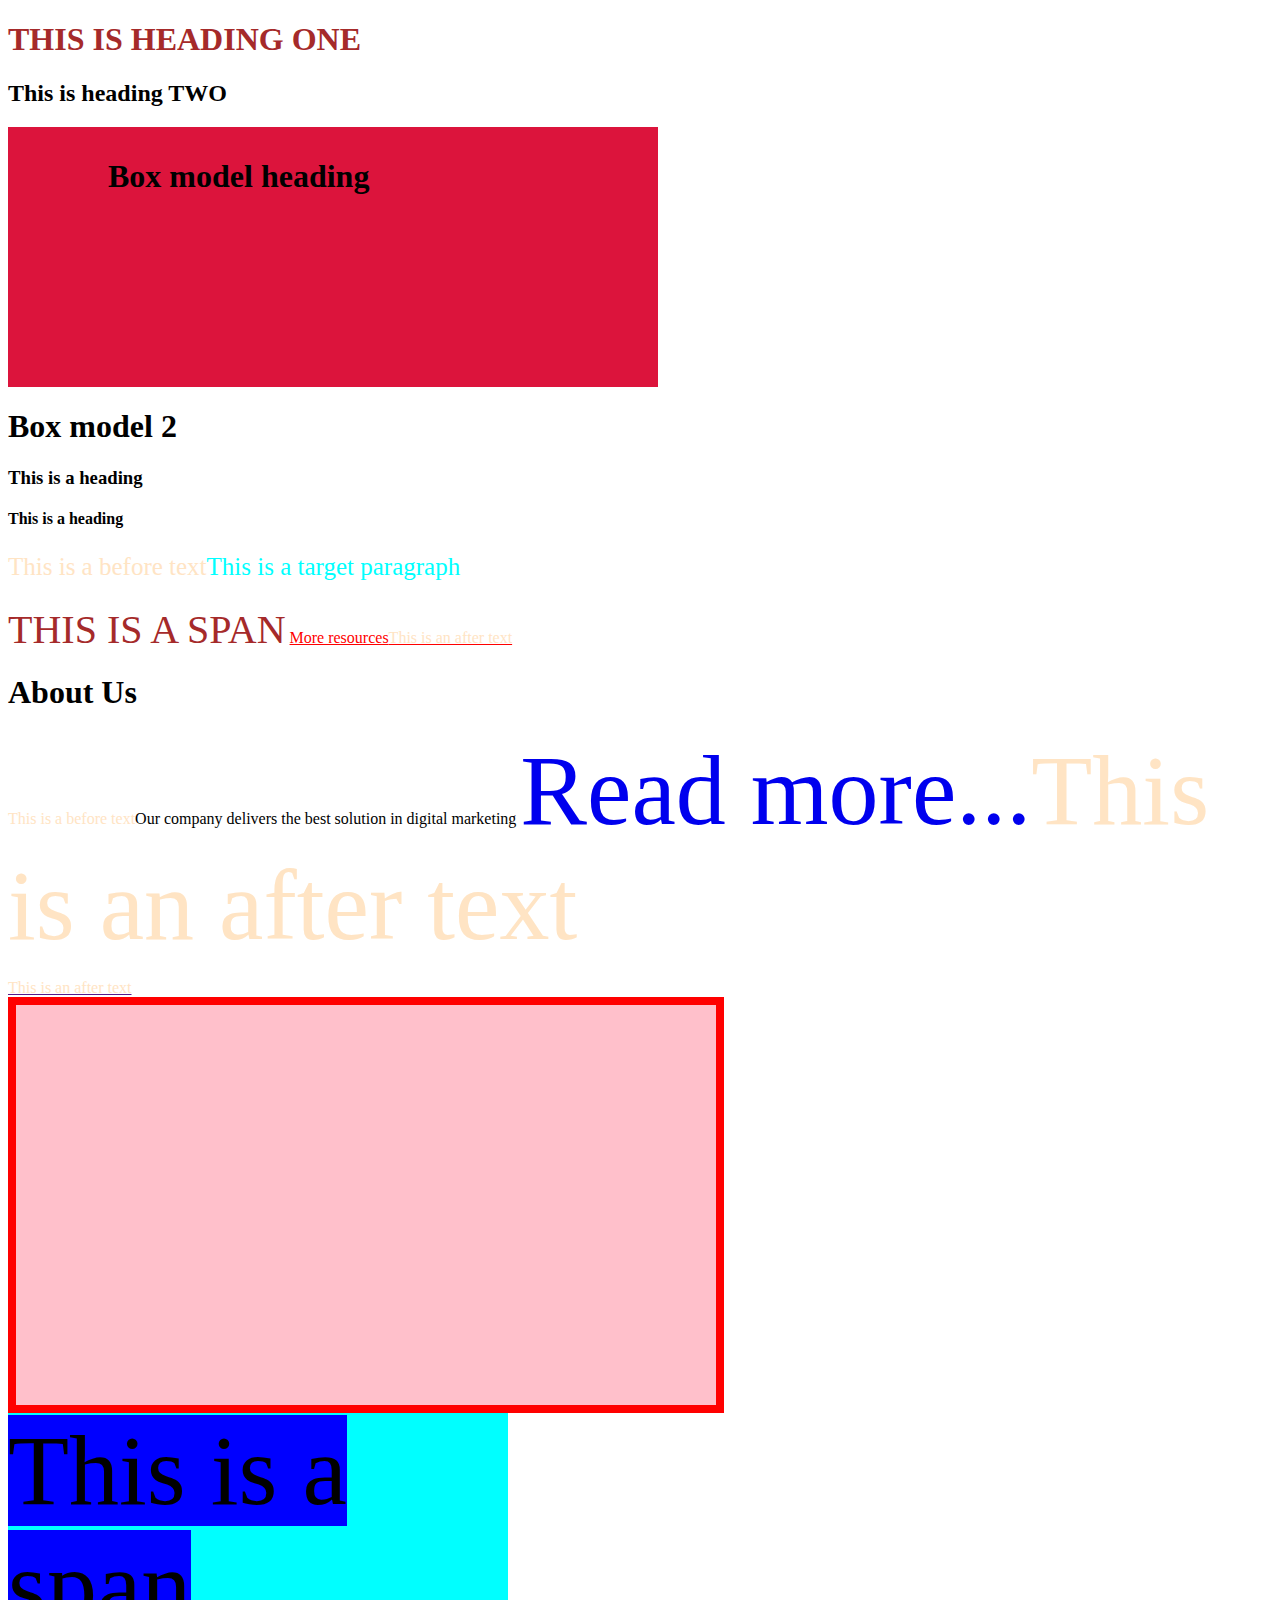
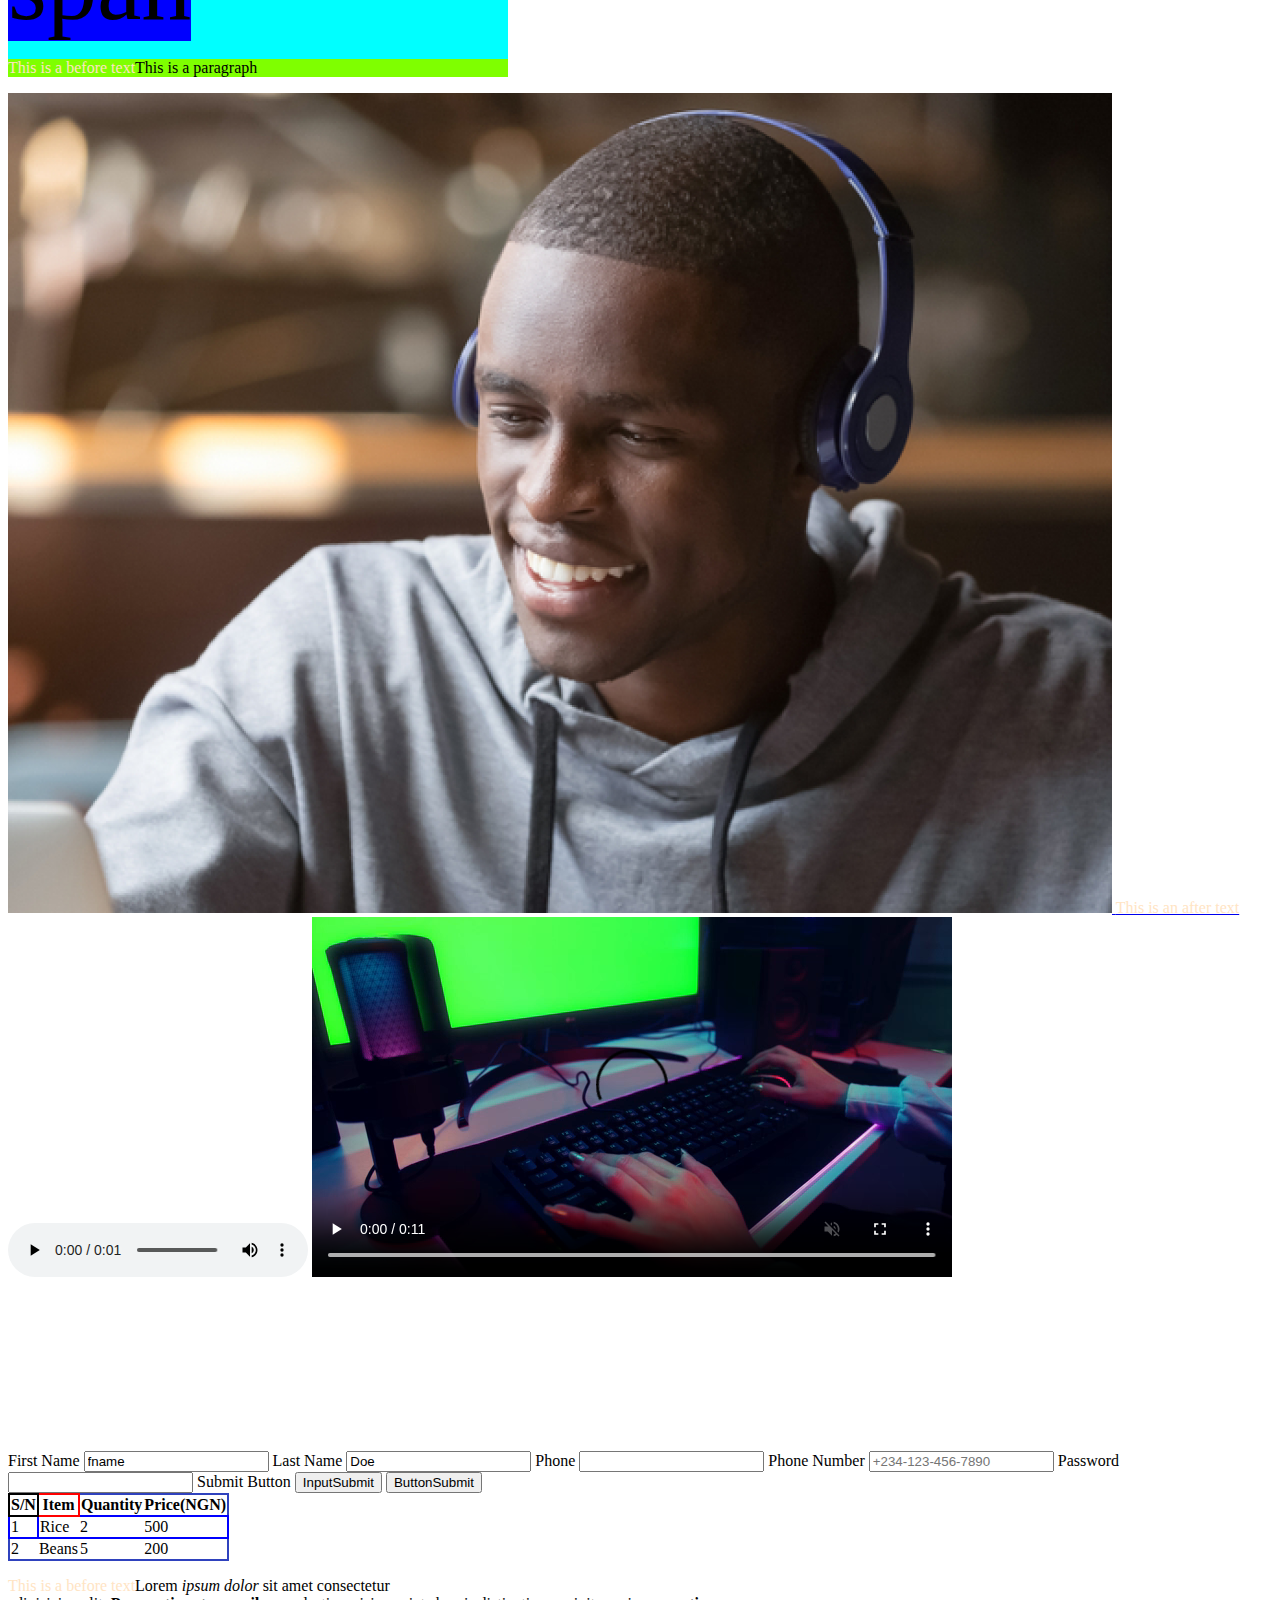
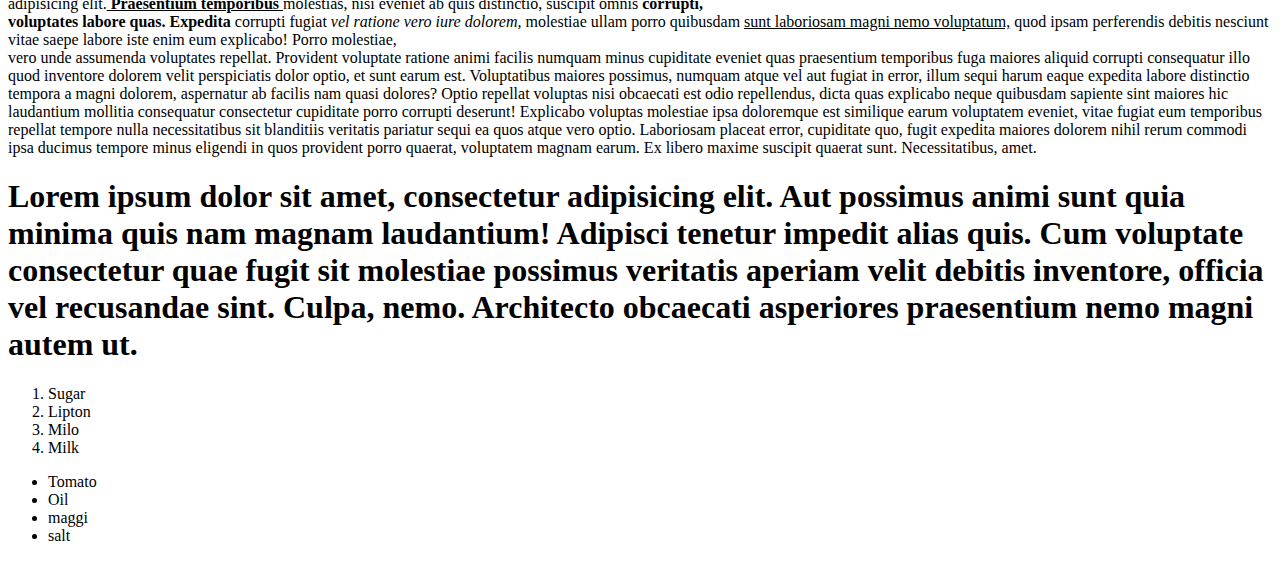
<file: index.html>
<!--DOCUMENT STRUCTURE-->

<!--HTML - Hypertext Markup Language-->

<!DOCTYPE html>
    <html lang="en">

    <!--META DATA-->
        <head>
            <meta charset="utf-8">
            <meta name="viewport" content="width=device-width">
            <title>Beginner's class</title>

            <!--THIRD METHOD OF LINKING YOUR STYLES TO YOUR HTML DOCUMENT-->
            <link rel="stylesheet" href="styles.css">

            <!--USING STYLE TAG IN THE HEAD TAG-->
            <!-- <style>

                p{
                    color:blueviolet;
                }

                h2{
                    color: red;
                }
                
                li{
                    color: darkblue;
                }
                h2{
                    color:darkgreen
                }
            </style> -->
            <!-- <link rel="stylesheet" href=""/> -->
        </head>

        <body>

            <!--Stick to one method of styling-->
            <h1 class="p_one" id="heading" style="" > This is heading ONE</h1>

            <h2 id="h_two">
                
                This is heading TWO
            
            </h2>

            <div id="box_model">
                <h1>Box model heading</h1>
            </div>

            <div id="box_model_two">
                <h1>Box model 2</h1>
            </div>

            <h3>This is a heading</h3>
            <h4>This is a heading</h4>
            <p id="paragraph_one" class="heading">This is a target paragraph</p>
            <span class="heading-class" id="heading">This is a span</span>
            <!--INLINE VS BLOCK-LEVEL ELEMENT-->
            <!--inline: THE ELEMENT'S SIZE WRAPS AROUND ITSELF-->
            <!--BLOCK LEVEL ELEMENT TAKES THE ENTIRE WIDTH OF ITS PARENT CONTAINER-->
        
            <!--ATTRIBUTES-->
            <!--ATTRIBUTES ARE PROPERTIES OF ELEMENTS-->


            <!--anchor tag is for link-->
            <a href="https://www.w3schools.com"> More resources</a>
            
            <div>
                <h1>About Us</h1>
                <p>Our company delivers the best solution in digital marketing
                    
                    <span><a href="./example/about.html" style="text-decoration: none;">Read more...</a></span>
                
                </p>
                
            </div>
            <a href=""></a>
            
            <!--INLINE STYLING-->
            <div id="example_id" style="background-color: pink; width: 700px; height: 400px"></div>

            <div style="width: 500px; background-color: aqua;">
                <span style="background-color: blue;">This is a span</span>
                <p style="background-color: chartreuse;">This is a paragraph</p>
            </div>
            <!--This is a comment-->

            <!--This is my commented content-->
            
<!--A CLASS AND AN ID ATTRIBUTE ARE FOR STYLING-->
<!--Path to the image-->
<!--An alternative text incase the image does not load-->

        <a href="https://www.google.com">
            <img class="" id="" src="/man.png" alt="a man with a headphone" width="" height=""/>
        </a>        

        <audio controls loop>
            <source src="/test.wav" type="audio/wav" />
            Your browser does not support the audio element.
        </audio>

        <video controls muted loop autoplay>
            <source src="/testVideo.mp4" type="video/mp4"/>
        </video>

        <!--SEMANTIC HTML-->
        <!--SPECIAL HTML TAGS THAT GIVE MEANING OR INTERPRETATION TO THE CONTENT OF THAT TAG-->

        <!--MANY SEMANTIC TAGS ACT LIKE CONTAINERS-->
        <nav></nav>
        <footer></footer>
        <section></section>
        <aside></aside>
        <blockquote></blockquote>
        <video></video>
        <audio></audio>
        <table></table>

        <!--FORMS-->
        <form action="" onsubmit="">
            <label for="first_name">First Name</label>
            <input type="text" name="fname" value="fname" placeholder="John"/>

            <label for="last_name">Last Name</label>
            <input type="text" value="Doe"/>

            <label for="phone">Phone</label>
            <input type="tel" />

            <label for="phone">Phone Number</label>
            <input type="number" placeholder="+234-123-456-7890"/>
            <label for="password">Password</label>
            <input type="password" />
            <label for="submit">Submit Button</label>
            <input type="submit" value="InputSubmit" name="submit"/>
            <button type="submit" onsubmit="">ButtonSubmit</button>
        </form>

        <!--TABLES-->
        <table style="border: 2px solid rgb(47, 66, 190); border-collapse: collapse;">
            <tr style="border: 1px solid red;">
                <th style="border: 2px solid black;">
                    S/N
                </th>
                <th style="border: 2px solid red;">
                    Item
                </th>
                <th>
                    Quantity
                </th>
                <th>
                    Price(NGN)
                </th>
            </tr>


            <tr style="border: 2px solid blue;">
                <td style="border: 2px solid blue;">
                    1
                </td>
                <td>
                    Rice
                </td>
                <td>
                    2
                </td>
                <td>
                    500
                </td>
            </tr>


            <tr>
                <td>
                    2
                </td>
                <td>
                    Beans
                </td>
                <td>
                    5
                </td>
                <td>
                    200
                </td>
            </tr>
        </table>


        <!--TEXT FORMATTING-->

        <p>Lorem <i>ipsum dolor</i> sit amet consectetur<br> adipisicing elit.<u><b> Praesentium temporibus </b></u> molestias, nisi eveniet ab quis distinctio, suscipit omnis<strong> corrupti, <br>voluptates labore quas. Expedita</strong> corrupti fugiat<em> vel ratione vero iure dolorem,</em> molestiae ullam porro quibusdam <u>sunt laboriosam magni nemo voluptatum,</u> quod ipsam perferendis debitis nesciunt vitae saepe labore iste enim eum explicabo! Porro molestiae, <br>vero unde assumenda voluptates repellat. Provident voluptate ratione animi facilis numquam minus cupiditate eveniet quas praesentium temporibus fuga maiores aliquid corrupti consequatur illo quod inventore dolorem velit perspiciatis dolor optio, et sunt earum est. Voluptatibus maiores possimus, numquam atque vel aut fugiat in error, illum sequi harum eaque expedita labore distinctio tempora a magni dolorem, aspernatur ab facilis nam quasi dolores? Optio repellat voluptas nisi obcaecati est odio repellendus, dicta quas explicabo neque quibusdam sapiente sint maiores hic laudantium mollitia consequatur consectetur cupiditate porro corrupti deserunt! Explicabo voluptas molestiae ipsa doloremque est similique earum voluptatem eveniet, vitae fugiat eum temporibus repellat tempore nulla necessitatibus sit blanditiis veritatis pariatur sequi ea quos atque vero optio. Laboriosam placeat error, cupiditate quo, fugit expedita maiores dolorem nihil rerum commodi ipsa ducimus tempore minus eligendi in quos provident porro quaerat, voluptatem magnam earum. Ex libero maxime suscipit quaerat sunt. Necessitatibus, amet.</p>
    <h1>Lorem ipsum dolor sit amet, consectetur adipisicing elit. Aut possimus animi sunt quia minima quis nam magnam laudantium! Adipisci tenetur impedit alias quis. Cum voluptate consectetur quae fugit sit molestiae possimus veritatis aperiam velit debitis inventore, officia vel recusandae sint. Culpa, nemo. Architecto obcaecati asperiores praesentium nemo magni autem ut.</h1>  
    
        <!--ORDERED LIST-->
        <ol>
            <li>Sugar</li>
            <li>Lipton</li>
            <li>Milo</li>
            <li>Milk</li>
        </ol>
        <!--UNORDERED LIST-->
        <ul>
            <li>Tomato</li>
            <li>Oil</li>
            <li>maggi</li>
            <li>salt</li>
        </ul>
        </body>

    </html>


<!--EMMET ABBREVIATION-->
</file>
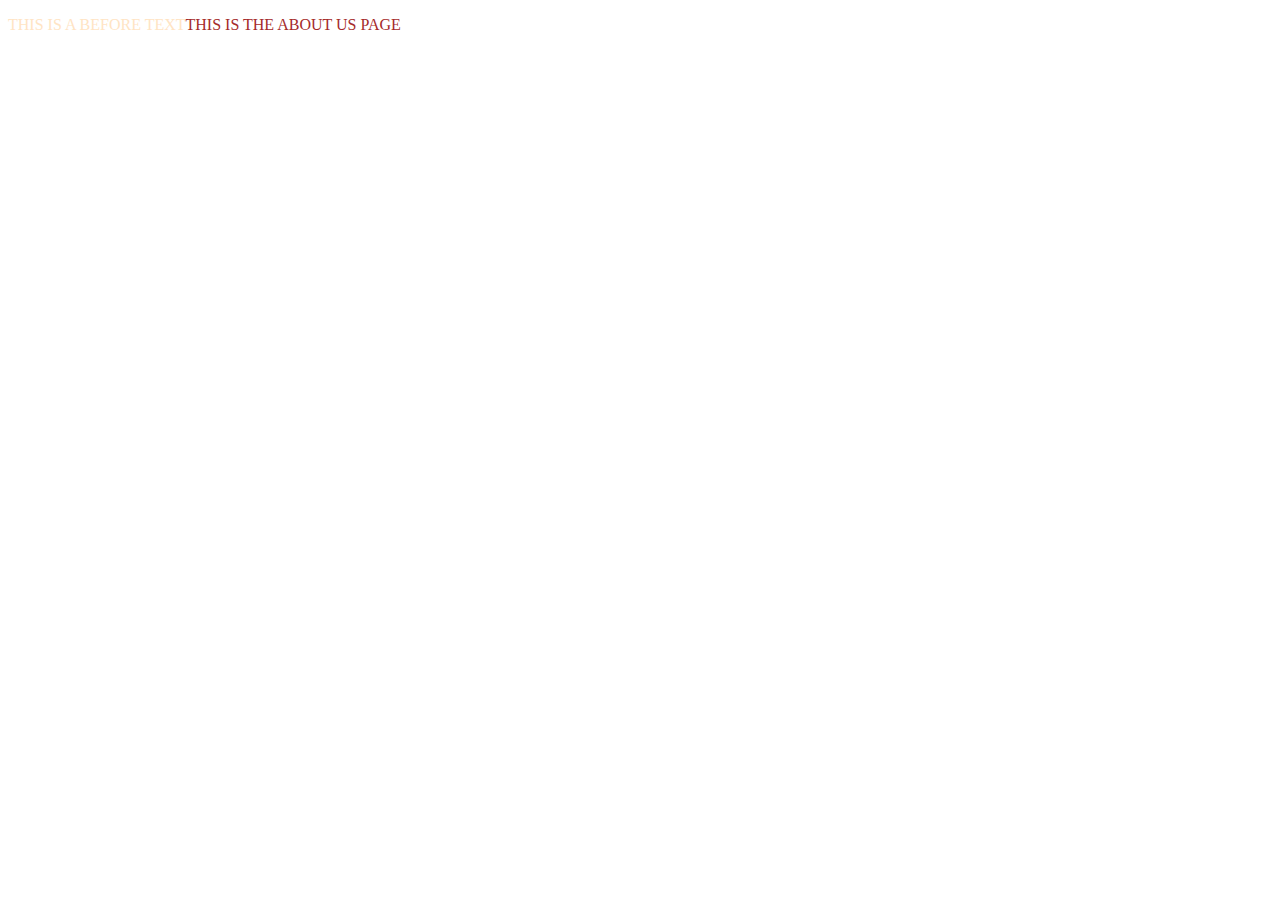
<file: example/about.html>
<!DOCTYPE html>
<html lang="en">
<head>
    <meta charset="UTF-8">
    <meta name="viewport" content="width=device-width, initial-scale=1.0">
    <title>Document</title>
    <link rel="stylesheet" href="../styles.css">
</head>

<body>
    <p id="heading">This is the About us page</p>
</body>

</html>
</file>
<file: styles.css>
/*This is a comment */

/*SELECTORS AND SPECIFICITY */

/*ID SELECTORS */

#heading{
    text-transform: uppercase;
    color: brown;
    /* font-size: 12px; */
}

#example_id{
    background-color: green; 
    width: 900px; 
    height: 400px;
    border: 8px solid red;
}

#paragraph_one{
    font-size: 25px;
    text-decoration: dotted;
    color: aqua;
}
/*CLASS SELECTORS */
.heading{
    /* text-transform: capitalize; */
    color: burlywood;
    font-size: 155px;
    text-decoration: dashed;
}

.heading-class{
    font-size: 40px;
}

.p_one{
    /* font-size: 300px !important; */
}
/*ELEMENT SELECTORS */

h1{
    /* font-size: 70px; */
}

span {
       font-size: 100px;
}

/*UNIVERSAL SELECTOR */
/*UNIVERSAL SELECTOR APPLIES STYLING TO ALL ELEMENTS IN THE HTML DOCUMENT */
* {
    /* font-size: 150px; */
}


/*CSS GROUPING SELECTOR */
/*DESCENDANT SELECTORS */
/*CHILD SELECTORS */

/*SELECTORS ARE PLACEHOLDERS TO TARGET DIFFERENT ELEMENTS ON THE HTML DOCUMENT */

/*SPECIFICITY IS THE ORDER OR PRIORITY IN WHICH STYLING RULES ARE APPLIED TO HTML DOCUMENT/FILES */


[href="https://www.w3schools.com"]{
    color: red;
}



/*PSEUDO-CLASS*/

a:hover{
    color: black;
}

a[href="https://www.w3schools.com"]:visited{
    color: darkmagenta;
}

/*PSEUDO ELEMENTS*/
a::after{
    content: "This is an after text";
    color: bisque;
}

p::before{
    content: "This is a before text";
    color: bisque;
}


/*BOX MODEL AND LAYOUT*/
/*em, rem, px, %, vw, vh*/

#box_model{
    background-color: crimson;
    /* padding: 100px; */
    /* padding-left: 30px;
    padding-top: 30px;
    padding-right: 400px;
    padding-bottom: 200px; */
    
    /* padding: 200px 80px; */ /*Syntax for top&bottom / left&right */
    padding: 10px 50px 100px 100px; /*Syntax for top, right, bottom, left*/
    
    /* margin: 100px; */
    width: 500px;
    height: 150px;
    /* border: 20px dashed blue; */
}

/*PADDING IS INTERNAL OF THE ELEMENT*/
/*MARGIN IS EXTERNAL OF THE ELEMENT*/
/*BORDER IS THE DIVIDING LINE (GAP) BETWEEN THE MARGIN AND THE PADDING OF THE ELEMENT*/

html{
    /* font-size: 32px; */
}

body{
    /* font-size: 50px; */
}
#h_two{
    
    /* font-size: 2rem; */ /*rem is relative to its root element - which is the html, but by default 1rem = 16px*/
    /*font-size: 1em; */  /*em is relative to its parent element, 1em = 16px if not defined in parent element*/
    /*font-size: 100%; */ /* % is relative to its parent element */
}

#box_model_two{
    
}
</file>
